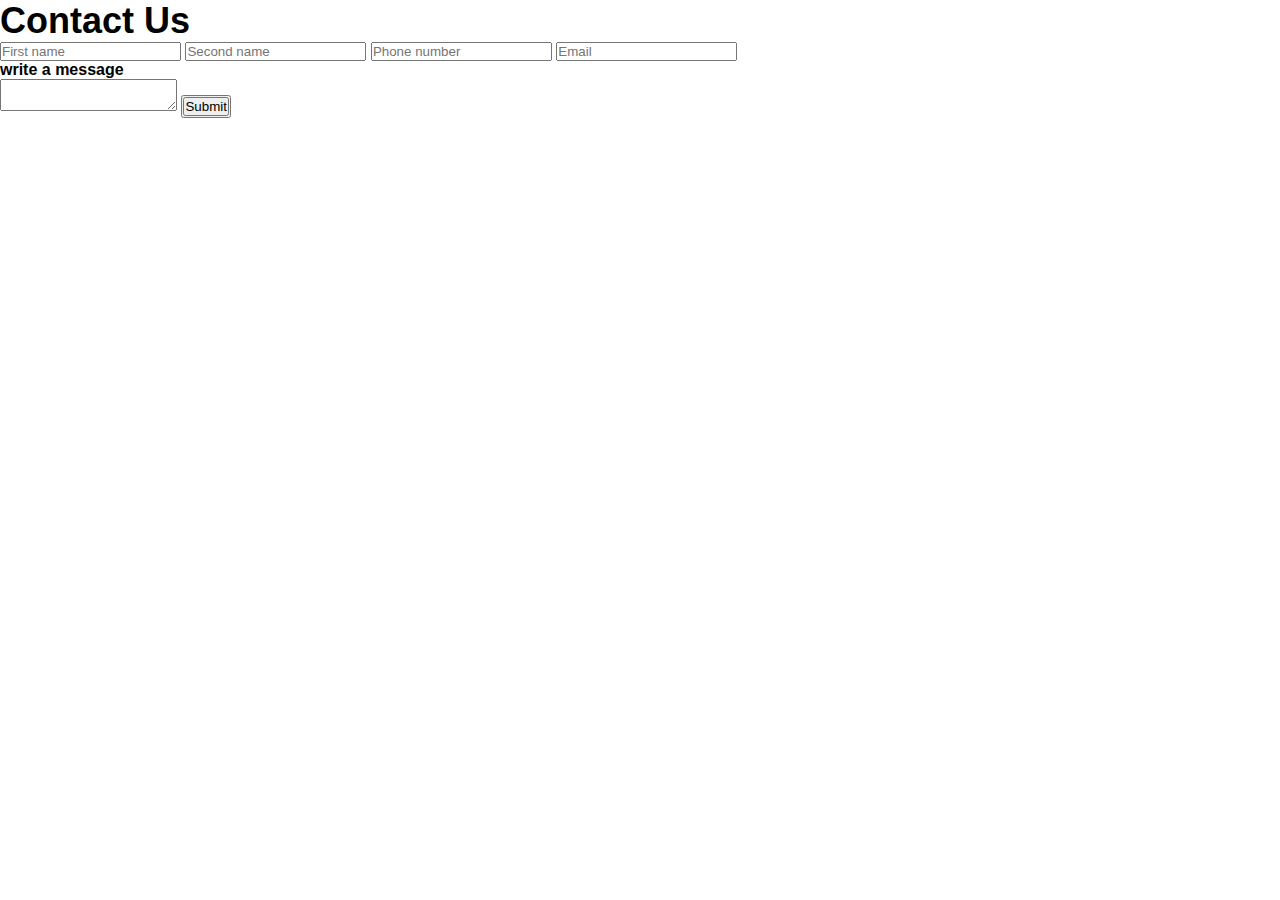
<file: CONTACT.html>
<!DOCTYPE html>
<html lang="en">
<head>
    <meta charset="UTF-8">
    <meta name="viewport" content="width=device-width, initial-scale=1.0">
    <title>Document</title>
    <link rel="stylesheet" href="style.css">
</head>
<body>
    <div class="list">
        <div class="lost">
            <h1>Contact Us</h1>
        </div>
        <input type="text" id="firstname" placeholder="First name">
        <input type="text" id="Second name" placeholder="Second name">
        <input type="mobile" id="mobile" placeholder="Phone number">      
        <input type="email" id="email" placeholder="Email">
        <h4>write a message</h4>
        <textarea required></textarea>
        <button><input type="submit" id="submit" placeholder="Send"></button>      
    </div>
</body>
</html>
</file>
<file: style.css>
*{
    margin: 0;
    font-family: sans-serif;
    padding: 0;
}

.header{
    min-height: 100vh;
    width: 100%;
background-image: linear-gradient(rgba(4,9,30,0.7),rgba(4,9,30,0.7)),url(images/mount.jpg);
    background-position: center;
    background-size: cover;
    position: relative;
}

nav{
    display: flex;
    justify-content: space-between;
    padding: 2% 6%;
    align-items: center;
}

nav img{
    width: 150px;

}

.nav-links{
    flex: 1;
    text-align: right;
}

.nav-links ul li{
    list-style: none;
    display: inline-block;
    padding: 8px 12px;position: relative;
}
.nav-links ul li a{
    color: #fff;
    text-decoration: none;
    font-size: 13px;
    
}

.nav-links ul li::after{
    content: '';
    width: 0%;
    height: 2px;
    background: #f44336;
    display: block;
    margin: auto;
    transition: 0.5s;
}

.nav-links ul li:hover::after{
    width: 100%;

}

.text-box{
    width: 90%;
    color: #fff;
    position: absolute;
    top: 50%;
    left: 50%;
    transform: translate(-50%, -50%);
    text-align: center;
}

.text-box h1{
    font-size: 62px;
}

.text-box p{
    margin: 10px 0px 40px;
    font-size: 14px;
    color: #fff;
}

.hero-btn{
    display: inline-block;
    text-decoration: none;
    color: #fff;
    border: 1px solid #fff;
    padding: 12px 34px;
    font-size: 13px;
    background: transparent;
    position: relative;
    cursor: pointer;
    transition: 1s ease-in-out;
}

.hero-btn:hover{
    border: 1px solid #f44336;
    background-color: #f44336;
    
}

nav img{
    border-radius: 10px;
}

nav .fa{
    display: none;
    transition: 0.3s ease-in-out;
}

nav .fa:hover{
    color: #000000;
}

@media(max-width:700px){
    .text-box h1{
        font-size: 20px;
    }
    .nav-links ul li{
        display: block;
        
    }
    .nav-links{
        position: absolute;
        background: #f44336;
        height: 100vh;
        width: 200px;
        top: 0;
        right: -200px;
        text-align: left;
        z-index: 2;
        transition: 1s ease-in-out;
    }

    nav .fa{
        display: block;
        color: #fff;
        margin: 10px;
        font-size: 22px;
        cursor: pointer;
    }

    .nav-links ul{
        padding: 30px;
    }
}

.course{
    width: 80%;
    margin: auto;
    text-align: center;
    padding-top: 100px;
}

h1{
    font-size: 36px;
    font-weight: 600;

}

p{
    color: #777;
    font-size: 14px;
    line-height: 22px;
    padding: 10px;
    font-weight: 300px;
}

.row{
    margin-top: 5%;
    display: flex;
    justify-content: space-between;
}

.course-col{
    flex-basis: 31%;
    background: #fff3f3;
    border-radius: 10px;
    margin-bottom: 5%;
    padding: 20px 12px;
    box-sizing: border-box;
    transition: 0.4s;
}

h3{
    text-align: center;
    font-weight: 600;
    margin: 10px 0;
}

.course-col:hover{
    box-shadow: 0 0 20px 0px rgba(0,0,0,0.2);
}

@media(max-width: 700px){
    .row{
        flex-direction: column;
    }
}

.campus{
    width: 80%;
    margin: auto;
    text-align: center;
    padding-top: 50px;
}

.campus-col{
    flex-basis: 32%;
    border-radius: 10px;
    margin-bottom: 30px;
    position: relative;
    overflow: hidden;
}

.campus-col img{
    width: 100%;
    display: block;
    height: 450px;
}
.layer{
    background: transparent;
    height: 100%;
    width: 100%;
    position: absolute;
    top: 0;
    left: 0;
    transition: 0.5s;
}
.layer:hover{

    background-color:rgba(226,0,0,0.7);
}


.layer h3{
    width: 100%;
    font-weight: 500;
    color: #fff;
    font-size: 26px;
    bottom: 0;
    left: 50%;
    transform: translateX(-50%);
    position: absolute;
    opacity: 0;
    transition: 0.5s;
}

.layer:hover h3{
    bottom: 49%;
    opacity: 1;

}

.facilities{
    width: 80%;
    margin: auto;
    text-align: center;
    padding-top: 100px;
}

.facilities-col{
    flex-basis: 31%;
    border-radius: 10px;
    margin-bottom: 5%;text-align: left;

}

.facilities-col img{
    width: 100%;
    border-radius: 10px;
}

.facilities-col p{
    padding: 0;
}

.facilities-col h3{
    margin-top: 16px;
    margin-bottom: 15px;
    text-align: left;
}
.testimonial{
    width: 80%;
    margin: auto;
    padding-top: 100px;
    text-align: center;
}
.testimonial-col{
    flex-basis: 44%;
    border-radius: 10px;
    margin-bottom: 5%;
    text-align: left;
    background-color: #fff3f3;
    cursor: pointer;
    display: flex;
}

.testimonial-col img{
    height: 40px;
    margin-left: 5px;
    margin-right: 30px;
    border-radius: 50%;
}
.testimonial-col p{
    padding: 0;
}

.testimonial-col h3{
    margin-top: 15px;
    text-align: left;
}

.testimonial-col .fa{
    color: #f44336;
}

@media(max-width:700px;){
    .testimonial-col img{
        margin-left: 0px;
        margin-right: 15px;
    }
}

.cta{
    margin: 100px auto;
    width: 80%;
    border-radius: 10px;
    text-align: center;
    padding: 100px 0;
    background-image: linear-gradient(rgba(4,9,30,0.7),rgba(4,9,30,0.7)),url(images/mount.jpg);
    background-position: center;
    background-size: cover;
    
}

.cta h1{
    color: #fff;
    margin-bottom: 40px;
    padding: 0;
}

@media(max-width:700px){
    .cta h1{
        font-size: 24px;
    }
}

.footer{
    width: 100%;
    text-align: center;
    padding: 30px 0;

}

.footer h4{
    margin-bottom: 25px;
    margin-top: 20px;
    font-weight: 600;
}

.icons .fa{
    color: #f44336;
    margin: 0 13px;
    cursor: pointer;
    padding: 18px 0;

}

.fa-heart-o{
    color: #f44336;
}

.section{
    width: 95%;
    background-color: #fff3f3;min-height: 90vh;
    margin-left: 30px;
    margin-right: 30px;
    margin-top: 30px;border-radius: 10px;
    box-shadow: 0 0 10px rgba(0,0,0,0.2);
}

.title{
    text-align: center;
    margin-bottom: 30px;
    color: #88941e;
    padding-top: 50px;
}

.section .container{
    width: 100%;


}

.content .article h3{
    font-weight: 400;
    color: #a3a3a3;
    font-size: 16px;
}

.content .article p{
    color: #333;
    font-weight: 500;
    line-height: 1.5;
    font-size: 16px;
}

.content .article{
    width: 50%;
    float: left;
    padding-left: 50px;
}

.image-section{
    float: right;
    width: 40%;
    border-radius: 10px;
}

.image-section img{
    height: 250px;
    width: 350px;
    border-radius: 10px;
    box-shadow: 0 0 30px darkblue;
    padding: 10px;
    margin-left: 50px;
}

@media(max-width: 700px;){
    .content .article{
        width: 25%;
        float: left;
        padding-left: 25px;
        flex-direction: column;
    }
    .image-section{
        
   
        border-radius: 10px;
    }
    
}
</file>
